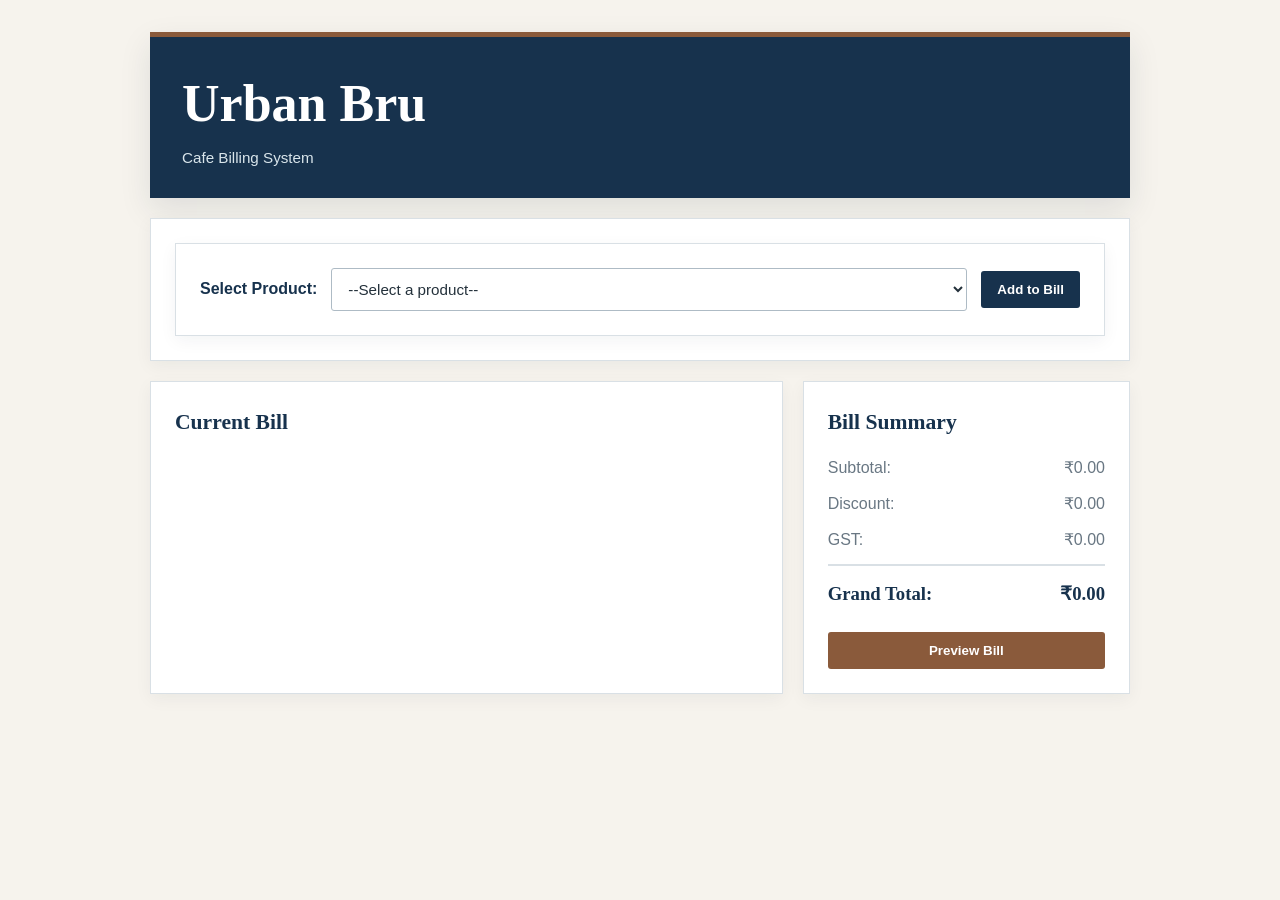
<file: UrbanBruBillSystem/index.html>
<!DOCTYPE html>
<html lang="en">

<head>
    <meta charset="UTF-8">
    <meta name="viewport" content="width=device-width, initial-scale=1.0">
    <title>UrbanBru - Billing System</title>
    <link rel="stylesheet" href="style.css">

    <style>
    @media print {
        .product-selector,
        .bill-selection,
        .bill-summary > h2,
        .bill-summary > p,
        .bill-summary > h3,
        #previewBill,
        #downloadBill {
            display: none !important;
        }

        #billPreview {
            display: block !important;
        }
    }
</style>
</head>

<body>

    <div class="app">

        <header>
            <h1>Urban Bru</h1>
            <p>Cafe Billing System</p>
        </header>

        <main>

            <!-- Product selection -->
            <section class="product-selector">

                <div class="product-selector">

                    <label for="productSelect">
                        Select Product:
                    </label>

                    <select id="productSelect">
                        <option value="">--Select a product--</option>
                    </select>

                    <!-- Add selected product to bill -->
                    <button id="addToBill">
                        Add to Bill
                    </button>

                </div>

            </section>


            <!-- Current bill -->
            <section class="bill-selection">

                <h2>Current Bill</h2>

                <div id="billItems"></div>

            </section>


            <!-- Bill summary -->
            <section class="bill-summary">

                <h2>Bill Summary</h2>

                <p>
                    Subtotal:
                    <span id="subtotal">₹0.00</span>
                </p>

                <p>
                    Discount:
                    <span id="discount">₹0.00</span>
                </p>

                <p>
                    GST:
                    <span id="gst">₹0.00</span>
                </p>

                <h3>
                    Grand Total:
                    <span id="grandTotal">₹0.00</span>
                </h3>

                <button id="previewBill">
                    Preview Bill
                </button>
                <!-- Formal bill preview -->
<section id="billPreview" style="display: none;">

    <h2>Urban Bru</h2>

    <p>Cafe Bill / Invoice</p>

    <div id="previewItems"></div>

    <hr>

    <p>
        Subtotal:
        <span id="previewSubtotal">₹0.00</span>
    </p>

    <p>
        Discount:
        <span id="previewDiscount">₹0.00</span>
    </p>

    <p>
        GST:
        <span id="previewGST">₹0.00</span>
    </p>

    <h3>
        Grand Total:
        <span id="previewGrandTotal">₹0.00</span>
    </h3>
    <button id="downloadBill">Download Bill</button>


</section>

            </section>

        </main>

    </div>

    <script src="script.js"></script>

</body>

</html>
</file>
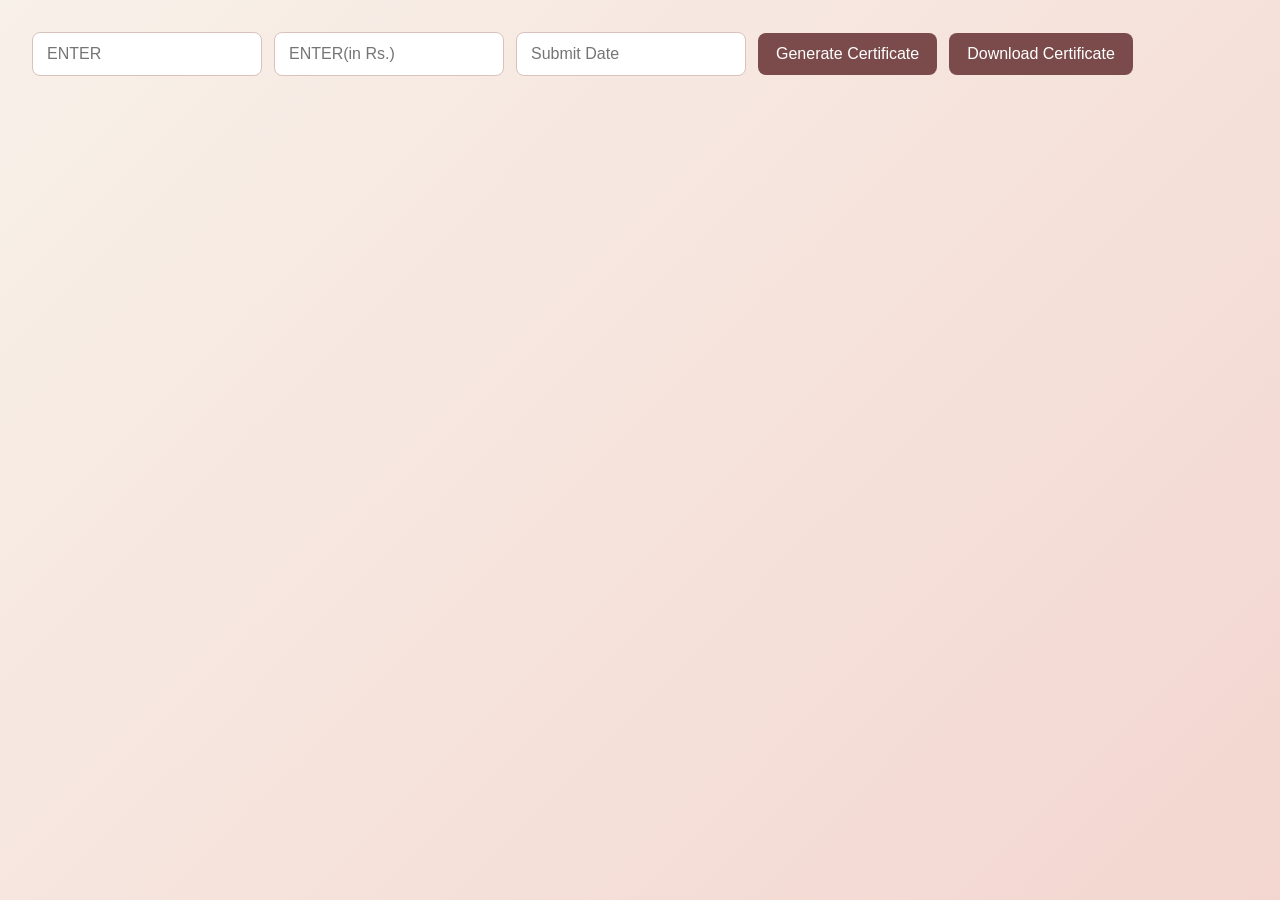
<file: certificate_generator/certificate_project/index.html>
<!DOCTYPE html>
<html lang="en">
<head>
    <meta charset="UTF-8">
    <meta name="viewport" content="width=device-width, initial-scale=1.0">
    <title>certificate-generator</title>
    <link rel="stylesheet" href="style.css">
</head>
<body>
<div class="container">
    <input type="text" id="nameInput" placeholder="ENTER">
    <input type="number" id="donationInput" placeholder="ENTER(in Rs.)">
    <input type="text" id="dateInput" placeholder="Submit Date" readonly>
    <button id="generateButton">Generate Certificate</button>
    <button id="downloadButton">Download Certificate</button>
</div>

<div class="certificate" id="certificate">
    <H1>Participation Certificate</H1>
    <p>This is to Certify that</p>
    <h2 id="certificateName"></h2>
    <p> has participated in the event and has donated </p>
    <h2 id="certificateDonation">(is Rs.)</h2>

    <p>Thank you for your contribution!</p>
    <p>Submission Date and Time:</p>
    <h3 id="certificateDate"></h3>

<br>
<br>

<div class="signature-row">
    <div class="sign1-box">
        <div class="sign1-line"></div>
        <p class ="sign1-name">Name1</p>
        <p >Designation</p>
    </div>

    <div class="sign2-box">
        <div class="sign2-line"></div>
        <p class="sign2-name">Name2</p>
        <p>Designation</p>
        </div>
</div>
</div>

<script src="certificate.js"></script>
</body>
</html>
</file>
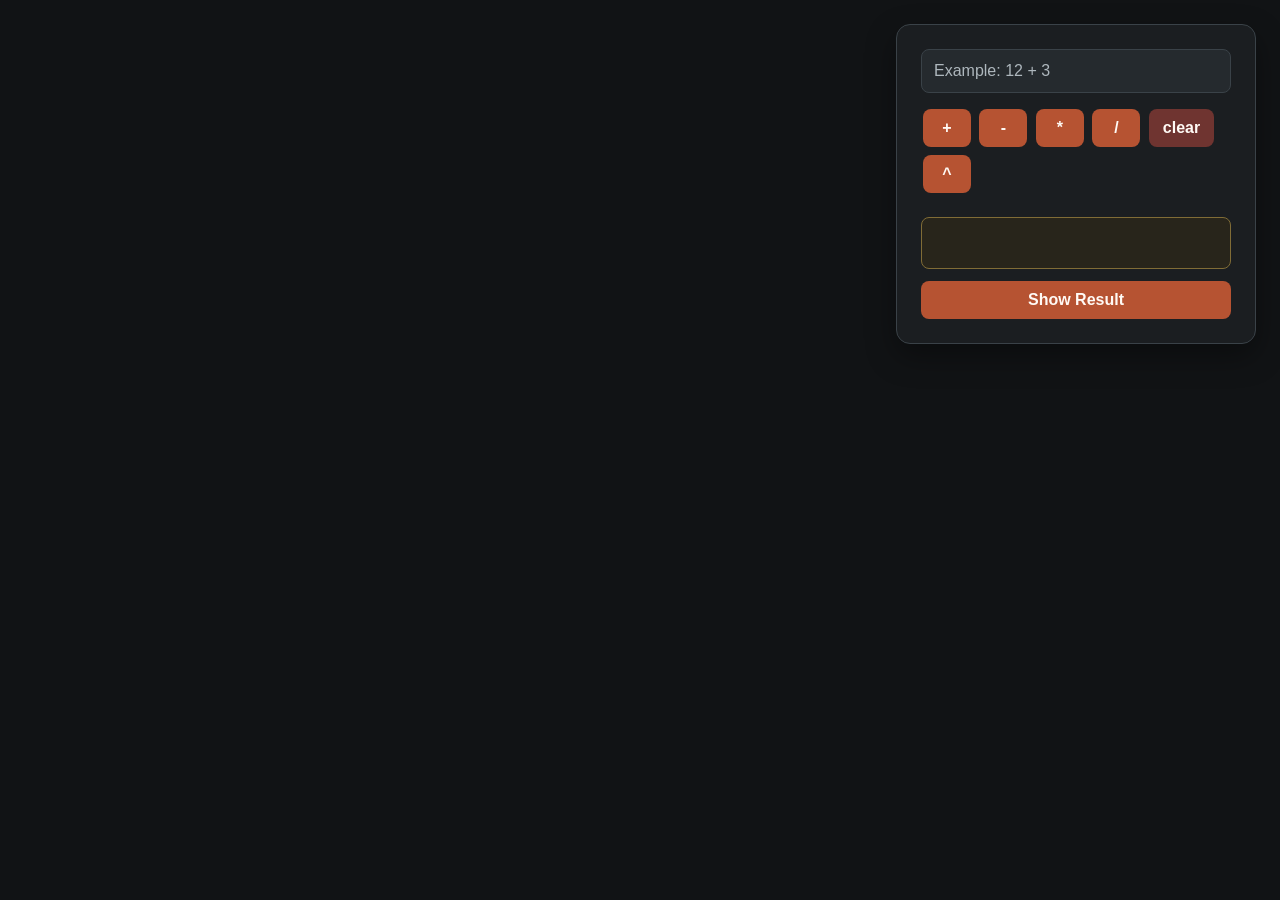
<file: learning_frontend/calculator.html>
<!DOCTYPE html>
<html lang="en">
<head>
    <meta charset="UTF-8">
    <meta name="viewport" content="width=device-width, initial-scale=1.0">
    <title>Document</title>
    <link rel="stylesheet" href="calculator.css">
</head>

<body>
    <div id="div1">
        <div class="calculator-row">
            <input type="text" id="expression" placeholder="Example: 12 + 3" aria-label="Calculator input">
        </div>
        <button id="add">+</button>
        <button id="subtract">-</button>
        <button id="multiply">*</button>
        <button id="divide">/</button>
        <button id="clear">clear</button>
        <button id="power">^</button>
        
        <p id="result"></p>
        <button id="show-result">Show Result</button>

    </div>
    <div>

    </div>
<script src="calculator.js"></script>
</body>

</html>
</file>
<file: UrbanBruBillSystem/style.css>
:root {
    --navy: #17324d;
    --navy-dark: #102638;
    --coffee: #8a5a3b;
    --cream: #f6f3ed;
    --paper: #ffffff;
    --line: #d9e0e5;
    --text: #24313b;
    --muted: #697783;
    --success: #2f6b58;
    --shadow: 0 12px 30px rgba(16, 38, 56, 0.1);
}

* {
    box-sizing: border-box;
}

body {
    margin: 0;
    min-width: 320px;
    color: var(--text);
    background: var(--cream);
    font-family: Georgia, "Times New Roman", serif;
    line-height: 1.5;
}

.app {
    width: min(100% - 32px, 980px);
    margin: 32px auto;
}

header {
    padding: 28px 32px;
    color: var(--paper);
    background: var(--navy);
    border-top: 5px solid var(--coffee);
    box-shadow: var(--shadow);
}

header h1 {
    margin: 0;
    font-size: clamp(2rem, 5vw, 3.25rem);
    letter-spacing: 0;
}

header p {
    margin: 4px 0 0;
    color: #d9e5eb;
    font-family: Arial, sans-serif;
    font-size: 0.95rem;
    letter-spacing: 0;
}

main {
    display: grid;
    grid-template-columns: minmax(0, 1.45fr) minmax(260px, 0.75fr);
    gap: 20px;
    margin-top: 20px;
}

.product-selector,
.bill-selection,
.bill-summary {
    padding: 24px;
    background: var(--paper);
    border: 1px solid var(--line);
    box-shadow: 0 5px 16px rgba(16, 38, 56, 0.05);
}

.product-selector {
    grid-column: 1 / -1;
}

.product-selector > div {
    display: flex;
    align-items: center;
    gap: 14px;
}

label,
select,
button {
    font-family: Arial, sans-serif;
}

label {
    color: var(--navy);
    font-weight: 700;
}

select {
    flex: 1;
    min-width: 0;
    padding: 11px 12px;
    color: var(--text);
    background: var(--paper);
    border: 1px solid #aebbc5;
    border-radius: 3px;
    font-size: 0.95rem;
}

button {
    padding: 11px 16px;
    color: var(--paper);
    background: var(--navy);
    border: 0;
    border-radius: 3px;
    cursor: pointer;
    font-weight: 700;
}

button:hover {
    background: var(--coffee);
}

button:focus-visible,
select:focus-visible {
    outline: 3px solid rgba(138, 90, 59, 0.35);
    outline-offset: 2px;
}

h2 {
    margin: 0 0 18px;
    color: var(--navy);
    font-size: 1.35rem;
}

h3 {
    color: var(--navy);
}

#billItems {
    display: grid;
    gap: 14px;
}

#billItems > div {
    display: grid;
    grid-template-columns: minmax(0, 1fr) auto;
    gap: 8px 14px;
    padding: 16px;
    background: #fbfcfc;
    border-left: 4px solid var(--coffee);
    border-bottom: 1px solid var(--line);
}

#billItems strong {
    grid-column: 1 / -1;
    display: block;
    margin-bottom: 8px;
    color: var(--navy);
    font-size: 1.1rem;
}

#billItems > div > div {
    display: flex;
    align-items: center;
    gap: 3px;
}

#billItems > div > button {
    align-self: center;
    margin: 0;
    white-space: nowrap;
}

#billItems p {
    grid-column: 1 / -1;
    margin: 3px 0;
    color: var(--muted);
    font-family: Arial, sans-serif;
    font-size: 0.88rem;
}

#billItems button {
    padding: 5px 10px;
    margin-right: 5px;
    font-size: 0.82rem;
}

#billItems span {
    display: inline-block;
    min-width: 24px;
    text-align: center;
    font-family: Arial, sans-serif;
}

.bill-summary p,
.bill-summary h3 {
    display: flex;
    justify-content: space-between;
    gap: 16px;
    margin: 12px 0;
}

.bill-summary p {
    font-family: Arial, sans-serif;
    color: var(--muted);
}

.bill-summary h3 {
    padding-top: 14px;
    border-top: 2px solid var(--line);
}

#previewBill {
    width: 100%;
    margin-top: 12px;
    background: var(--coffee);
}

#billPreview {
    grid-column: 1 / -1;
    padding: 30px;
    background: var(--paper);
    border: 1px solid var(--line);
    box-shadow: var(--shadow);
}

#billPreview > p:first-of-type {
    margin-top: -12px;
    color: var(--muted);
    font-family: Arial, sans-serif;
}

#previewItems {
    margin: 24px 0;
    padding: 14px 0;
    border-top: 1px solid var(--line);
    border-bottom: 1px solid var(--line);
}

#previewItems p {
    margin: 8px 0;
    font-family: Arial, sans-serif;
}

#billPreview hr {
    display: none;
}

#billPreview > p,
#billPreview > h3 {
    max-width: 520px;
    margin-left: auto;
}

#billPreview > p {
    display: flex;
    justify-content: space-between;
    font-family: Arial, sans-serif;
}

#billPreview > h3 {
    display: flex;
    justify-content: space-between;
    padding-top: 14px;
    border-top: 2px solid var(--navy);
}

#downloadBill {
    margin-top: 12px;
    background: var(--success);
}

@media (max-width: 700px) {
    .app {
        width: min(100% - 20px, 980px);
        margin: 10px auto;
    }

    main {
        grid-template-columns: 1fr;
    }

    .product-selector > div {
        align-items: stretch;
        flex-direction: column;
    }

    select,
    .product-selector button {
        width: 100%;
    }

    header,
    .product-selector,
    .bill-selection,
    .bill-summary,
    #billPreview {
        padding: 20px;
    }
}

@media print {
    body {
        background: var(--paper);
    }

    .app {
        width: 100%;
        margin: 0;
    }

    #billPreview {
        border: 0;
        box-shadow: none;
    }
}
</file>
<file: certificate_generator/certificate_project/style.css>
* {
  box-sizing: border-box;
}

body {
  font-family: Arial, sans-serif;
  background: linear-gradient(135deg, #f8f1e9, #f3d6d0);
  margin: 0;
  min-height: 100vh;
  padding: 32px;
  color: #2f2f2f;
}

#certificate{
    display:none;
}
.container {
  display: flex;
  flex-wrap: wrap;
  gap: 12px;
  margin-bottom: 28px;
  align-items: center;
}

.container input {
  min-width: 220px;
  padding: 12px 14px;
  border: 1px solid #d7c3bc;
  border-radius: 8px;
  font-size: 16px;
  background: #fff;
}

.container button {
  padding: 12px 18px;
  border: none;
  border-radius: 8px;
  background: #7b4b4b;
  color: #fff;
  font-size: 16px;
  cursor: pointer;
  transition: transform 0.15s ease, background 0.15s ease;
}

.container button:hover {
  background: #633b3b;
  transform: translateY(-1px);
}

.certificate {
  max-width: 760px;
  background: #fffdfb;
  border: 8px solid #c98f7a;
  border-radius: 18px;
  padding: 48px 40px;
  box-shadow: 0 18px 40px rgba(0, 0, 0, 0.12);
}

.certificate h1 {
  margin-top: 0;
  font-size: 2.2rem;
  letter-spacing: 1px;
  text-align: center;
  color: #6f3d37;
}

.certificate p {
  font-size: 1.05rem;
  line-height: 1.7;
  margin: 18px 0;
}

.certificate h3 {
  font-size: 1.8rem;
  margin: 8px 0;
  color: #1f1f1f;
  text-align: center;
}

.signature-row {
  display: flex;
  justify-content: space-between;
  gap: 20px;
  margin-top: 30px;
  max-width: 760px;
}

.sign1-box,
.sign2-box {
  flex: 1;
  text-align: center;
}

.sign1-line,
.sign2-line {
  width: 60%;
  border-top: 2px solid #3f3f3f;
  margin: 0 auto 12px;
  height: 28px;
}

.signature-row p {
  margin: 0;
  font-size: 1rem;
  font-weight: 600;
  color: #4b2f2a;
}


@media (max-width: 640px) {
  body {
    padding: 18px;
  }

  .container input,
  .container button {
    width: 100%;
  }

  .certificate {
    padding: 28px 20px;
  }

  .signature-row {

    flex-direction: column;
    margin-top: 12px;
  }
}
</file>
<file: learning_frontend/calculator.css>
:root {
    color-scheme: dark;
    --background: #111315;
    --calculator: #1b1e21;
    --input: #252a2e;
    --border: #3a4248;
    --text: #f4f1eb;
    --muted: #aeb7bd;
    --rust: #b65332;
    --rust-hover: #d26943;
    --clear: #6f3430;
    --output: #e7c56e;
}

* {
    box-sizing: border-box;
}

body {
    min-height: 100vh;
    margin: 0;
    padding: 24px;
    background: var(--background);
    color: var(--text);
    font-family: Arial, sans-serif;
}

#div1 {
    width: min(100%, 360px);
    margin-left: auto;
    padding: 24px;
    background: var(--calculator);
    border: 1px solid var(--border);
    border-radius: 14px;
    box-shadow: 0 12px 30px rgb(0 0 0 / 35%);
}

input {
    width: 100%;
    margin-bottom: 12px;
    padding: 12px;
    border: 1px solid var(--border);
    border-radius: 8px;
    outline: none;
    background: var(--input);
    color: var(--text);
    font-size: 1rem;
}

.calculator-row {
    display: flex;
    align-items: center;
    width: 100%;
}

input:focus {
    border-color: var(--rust-hover);
}

input::placeholder {
    color: var(--muted);
}

button {
    min-width: 48px;
    margin: 4px 2px;
    padding: 10px 14px;
    border: 0;
    border-radius: 8px;
    background: var(--rust);
    color: #fffaf5;
    cursor: pointer;
    font-size: 1rem;
    font-weight: 700;
}

button:hover {
    background: var(--rust-hover);
}

button:active {
    transform: translateY(1px);
}

#clear {
    background: var(--clear);
}

#clear:hover {
    background: #90443b;
}

#result {
    min-height: 52px;
    margin: 20px 0 12px;
    padding: 14px;
    overflow-wrap: anywhere;
    border: 1px solid #806c36;
    border-radius: 8px;
    background: #28251b;
    color: var(--output);
    font-size: 1.25rem;
    font-weight: 700;
    text-align: right;
}

#show-result {
    width: 100%;
    margin: 0;
}
</file>
